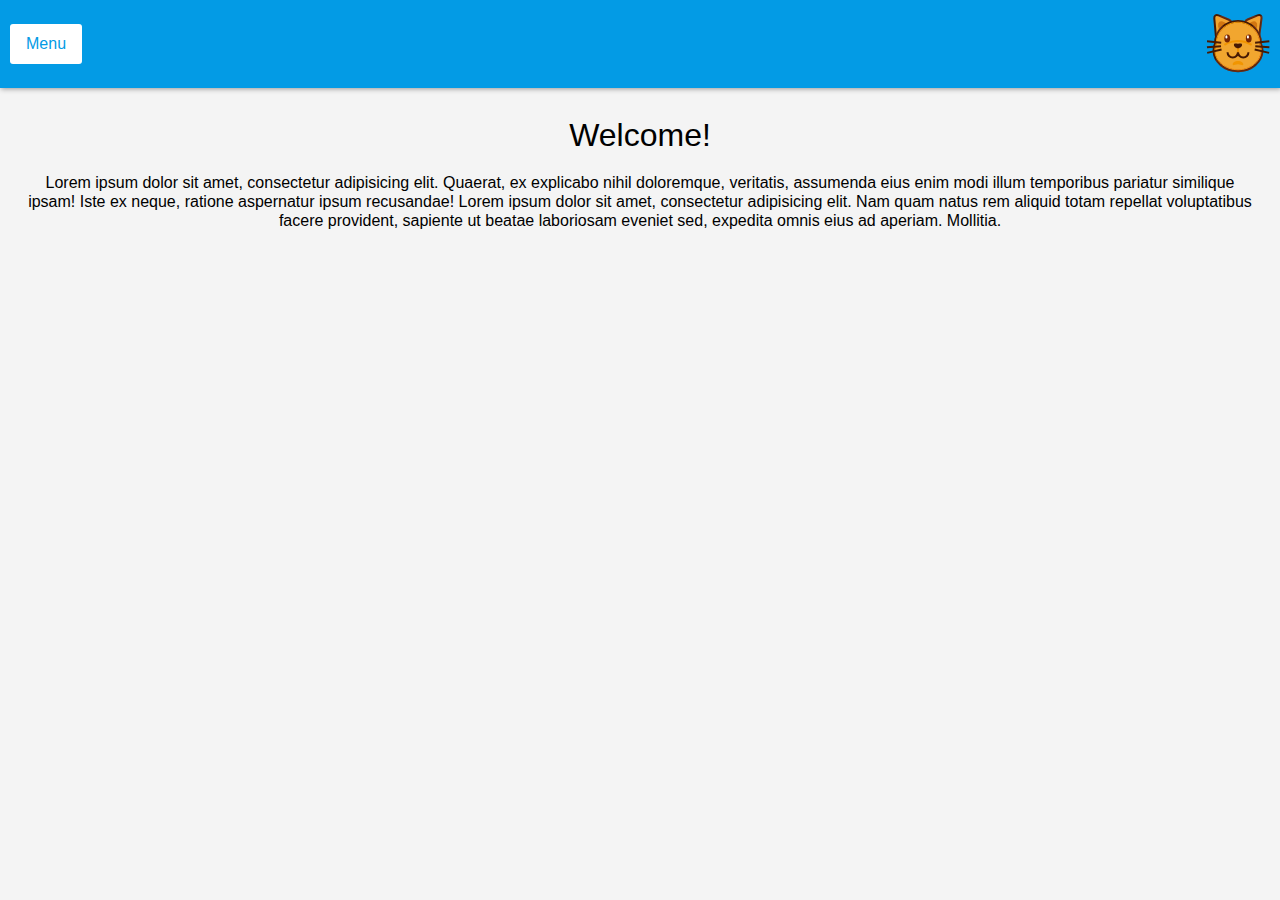
<file: index.html>
<!doctype html>
<html lang="ru">
  <head>
    <meta charset="utf-8">
    <meta http-equiv="x-ua-compatible" content="ie=edge">
    <meta name="viewport" content="width=device-width, initial-scale=1, viewport-fit=cover">
    <title>Mobile Menu</title>
    <meta name="theme-color" content="#fff">
    <meta name="format-detection" content="telephone=no">
    <link rel="stylesheet" media="all" href="css/style.min.css"> </head>
  <body>
    <div class="content">
      <header class="page-header">
        <div class="page-header__container">
          <div class="logo">
            <a class="logo__link" href="#">
              <img src="img/cat.svg" width="64" height="64" alt="logo" title="logo"> </a>
          </div>
          <button class="page-header__show-menu">Menu</button>
          <nav class="side-nav side-nav--hidden">
            <div class="side-nav__content  side-nav__content--hidden" touch-action="none">
              <div class="side-nav__header">
                <div class="side-nav__close">&#9587 close</div>
                <a class="side-nav__premium" href="#">Купить премиум</a>
              </div>
              <ul class="side-nav__items">
                <li class="side-nav__item">
                  <a href="#">Link 1</a>
                </li>
                <li class="side-nav__item">
                  <a href="#">Link 2</a>
                </li>
                <li class="side-nav__item">
                  <a href="#">Link 3</a>
                </li>
                <li class="side-nav__item  side-nav__item--last">
                  <a href="#">Link 4</a>
                </li>
              </ul>
            </div>
          </nav>
        </div>
      </header>
      <div class="wrapper">
        <h1>Welcome!</h1>
        <p>Lorem ipsum dolor sit amet, consectetur adipisicing elit. Quaerat, ex explicabo nihil doloremque, veritatis, assumenda eius enim modi illum temporibus pariatur similique ipsam! Iste ex neque, ratione aspernatur ipsum recusandae! Lorem ipsum dolor
          sit amet, consectetur adipisicing elit. Nam quam natus rem aliquid totam repellat voluptatibus facere provident, sapiente ut beatae laboriosam eveniet sed, expedita omnis eius ad aperiam. Mollitia.</p>
      </div>
    </div>
    <script type="text/javascript" src="js/jquery-pep.js"></script>
    <script type="text/javascript" src="js/index.js"></script>
  </body>
</html>
</file>
<file: css/style.min.css>
*{-webkit-box-sizing:inherit;box-sizing:inherit}::before,::after{-webkit-box-sizing:inherit;box-sizing:inherit}html{-webkit-box-sizing:border-box;box-sizing:border-box}body{margin:0;padding:0;min-width:320px;font-size:16px;font-family:'Helvetica Neue',Helvetica,Arial,sans-serif;margin:0;padding:0;background-color:#f4f4f4}h1{font-weight:300;line-height:1;font-size:32px}p{font-weight:300;line-height:1.2;font-size:16px}.wrapper{padding:10px 20px;text-align:center}.page-header{background-color:#039be5;color:#fff;padding:0 10px;-webkit-box-shadow:1px 1px 5px #999;box-shadow:1px 1px 5px #999}.page-header__container{display:-webkit-box;display:-ms-flexbox;display:flex;-webkit-box-pack:justify;-ms-flex-pack:justify;justify-content:space-between;-webkit-box-orient:horizontal;-webkit-box-direction:reverse;-ms-flex-direction:row-reverse;flex-direction:row-reverse;-webkit-box-align:center;-ms-flex-align:center;align-items:center;padding:10px 0}.page-header__show-menu{font-size:16px;height:40px;padding:0 16px;text-align:center;color:#039be5;border:0;border-radius:3px;background-color:#fff}.side-nav{position:fixed;top:0;right:0;bottom:0;left:0;background-color:rgba(0,0,0,.3);-webkit-transition:background-color .5s;transition:background-color .5s}.side-nav--hidden{pointer-events:none;background-color:transparent}.side-nav__header{color:#fff;background-color:#039be5;display:-webkit-box;display:-ms-flexbox;display:flex;-webkit-box-pack:justify;-ms-flex-pack:justify;justify-content:space-between;-webkit-box-align:center;-ms-flex-align:center;align-items:center;padding:5px 10px;min-height:88px}.side-nav__premium{color:#fff;text-decoration:none}.side-nav__content{width:80%;max-width:280px;height:100%;background-color:#fff;-webkit-box-shadow:1px 1px 5px #999;box-shadow:1px 1px 5px #999;will-change:transform;-webkit-backface-visibility:hidden;backface-visibility:hidden;-webkit-transition:-webkit-transform .5s;transition:-webkit-transform .5s;transition:transform .5s;transition:transform .5s,-webkit-transform .5s}.side-nav__content--hidden{-webkit-transform:translateX(-103%);transform:translateX(-103%)}.side-nav__close{font-size:16px;padding:16px 0;vertical-align:middle}.side-nav__items{margin:16px 0 0;padding:0}.side-nav__item{padding:8px 16px;vertical-align:middle;color:#666;border-bottom:1px solid #ccc}.side-nav__item--last{border:0}.side-nav__item a{color:#666;text-decoration:none}.side-nav__item a:hover{text-decoration:underline}
</file>
